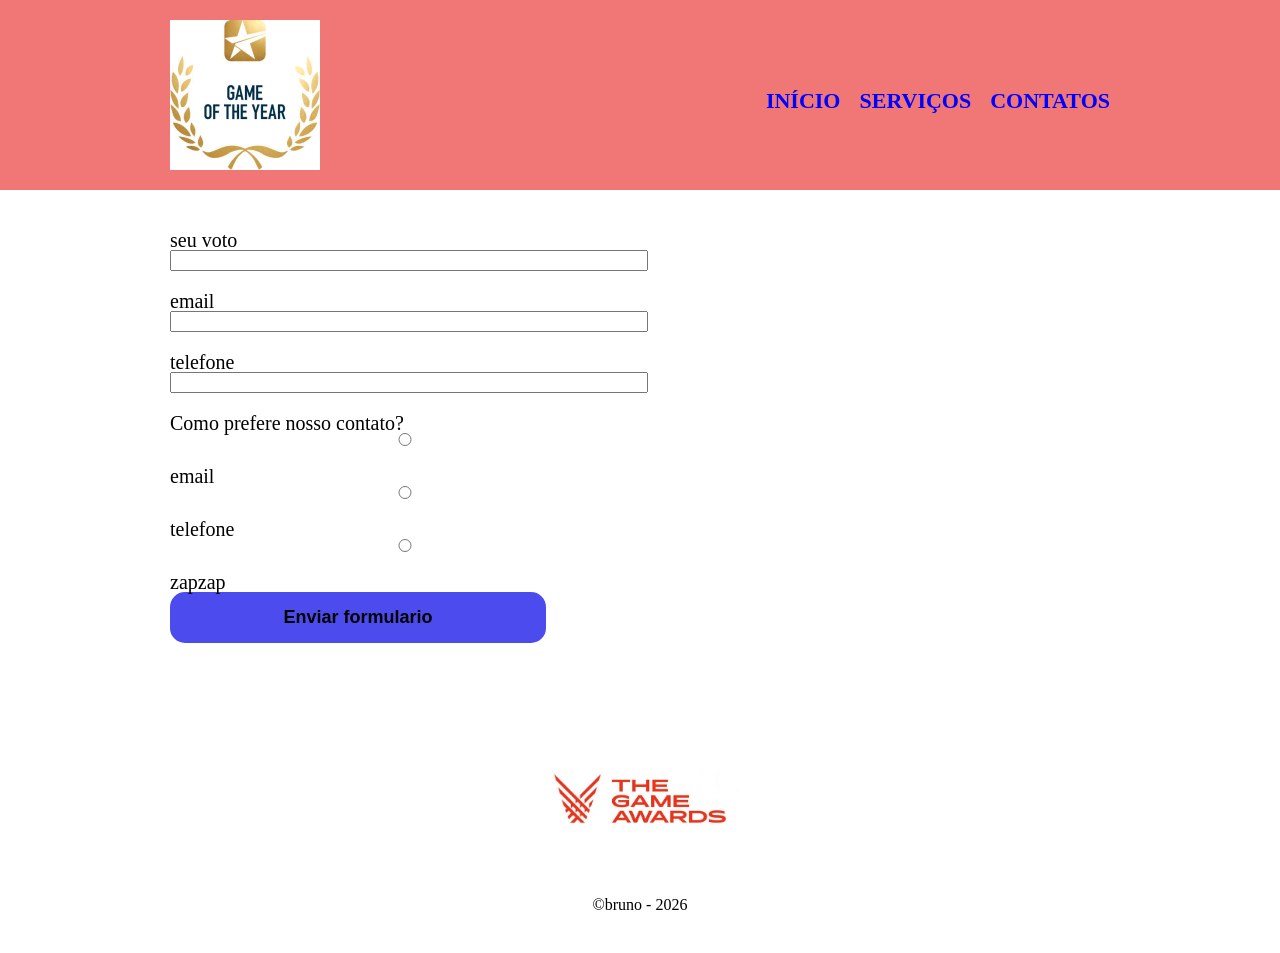
<file: contatos.html>
<!DOCTYPE html>
<html lang="pt-br">
<head>
    <link rel="stylesheet" href="reset.css">
    <link rel="stylesheet" href="style.css">
    <meta charset="UTF-8">
    <meta name="viewport" content="width=device-width, initial-scale=1.0">
    <title>serviços</title>
</head>
<body>
<header>
<div class="caixa">
<h1><img src="LOGOG.jpg" alt=""></h1>
<nav>
    <ul>
    <li><a href="index.html">INÍCIO</a> </li>
    <li><a href="JOGOS.html">SERVIÇOS</a></li>
    <li><a href="contatos.html">CONTATOS</a></li>
</ul>
</nav>
</div>
</header>
<main>
    <form>
        <label for ="VOTO">seu voto</label>
        <input type="text"id="nome">

        <label for ="email">email</label>
        <input type="text"id="email">

        <label for ="telefone">telefone</label>
        <input type="text"id="telefone">
<div>
    <p>  Como prefere nosso contato? </p>
    <label for="radio-email">
        <input type="radio" namme="contato" value="email" id="radio-emai">
    email
    </label>

      <label for="radio-telefone">
        <input type="radio" namme="contato" value="telefone" id="radio-telefone">
    telefone
    </label>

      <label for="radio-whatsapp">
        <input type="radio" namme="contato" value="whatsapp" id="radio-whatsapp">
    zapzap
    </label>
</div>
        
        <input type="submit"value="Enviar formulario" class="enviar">
    </form>
</main>
<footer>
    <img src="GOTY.jpg">
<p> &copy;bruno - 2026</p>
</footer>

</body>
</html>
</file>
<file: style.css>
header{
    background-color: rgb(241, 119, 119);
    height: 150px;
    padding: 20px 0;
}
nav li {
    display: inline;
    margin: 0 0 0 15px;
}
nav a {
    text-decoration: none;
    text-transform: uppercase;
    color:blue;
    font-size: 22px;
    font-weight: bold;

}
nav a:hover{
    color: black;
    text-decoration: underline;
    

}
.caixa {
    position: relative;
    width: 940px;
    margin: 0 auto;
}
nav{
    position: absolute;
    top: 70px; 
    right: 0;
}
h1 img {
    width: 150px;
}
.servicos{
width: 940px;
margin: 0px auto;
padding: 50px 0;
}
.servicos li:hover{
border-color:black;
border:  5px solid black;
}
.servicos li:active{
background-color: rgb(52, 9, 225);

}

.servicos li{
    display: inline-block;
    text-align: center;
    width: 30%;
    vertical-align: top;
    margin: 0 1.5%;
padding-right: 30px 20px ;
box-sizing: border-box;
 border: 2px solid blue;
 border-radius: 30px ;

}
.servicos h2{
    font-size: 30px;
    font-weight: bold;
}
.descricao{
font-size: 18px
}
.preco{
    font-size: 22px;
    font-weight: bold;
    margin-top: 10px;
}
.servicos img{
    width: 200px;
}
footer{
text-align: center;
background-color: rgb(255, 255, 255);
padding: 40px 0;


}
footer img{
    width: 200px;
    margin-bottom: 20px;
}
footer p{
    color:rgb(0, 0, 0)
}
main{
    width: 940px;
    margin: 0 auto;
}
form{
    margin: 40px 0;
}
form label, form p {
    display: block;
    font-size: 20px;
    margin: 0 0 10;

}
form input{
    display: block;
    margin: 0 0 20px;
    padding-bottom: 10px 25px;
    width: 50%;
    
}
.enviar{
    width: 40%;
    padding: 15px;
    background-color: rgb(76, 76, 238);
    font-weight: bold;
    font-size: 18px;
    border: none;
    border-radius: 15px;
    cursor: pointer;
    transition: 1s all;
}
.enviar:hover{
    background-color: rgb(246, 4, 4);
    transform: scale(7.0);
     transform:rotate(360deg);
     animation:repetir 1s linear infinite;
} 
@keyframes repetir {
    0%{
        transform: scale(1.0);
        
    }
    100%{
         transform: scale(7.0);
    }
    
}
</file>
